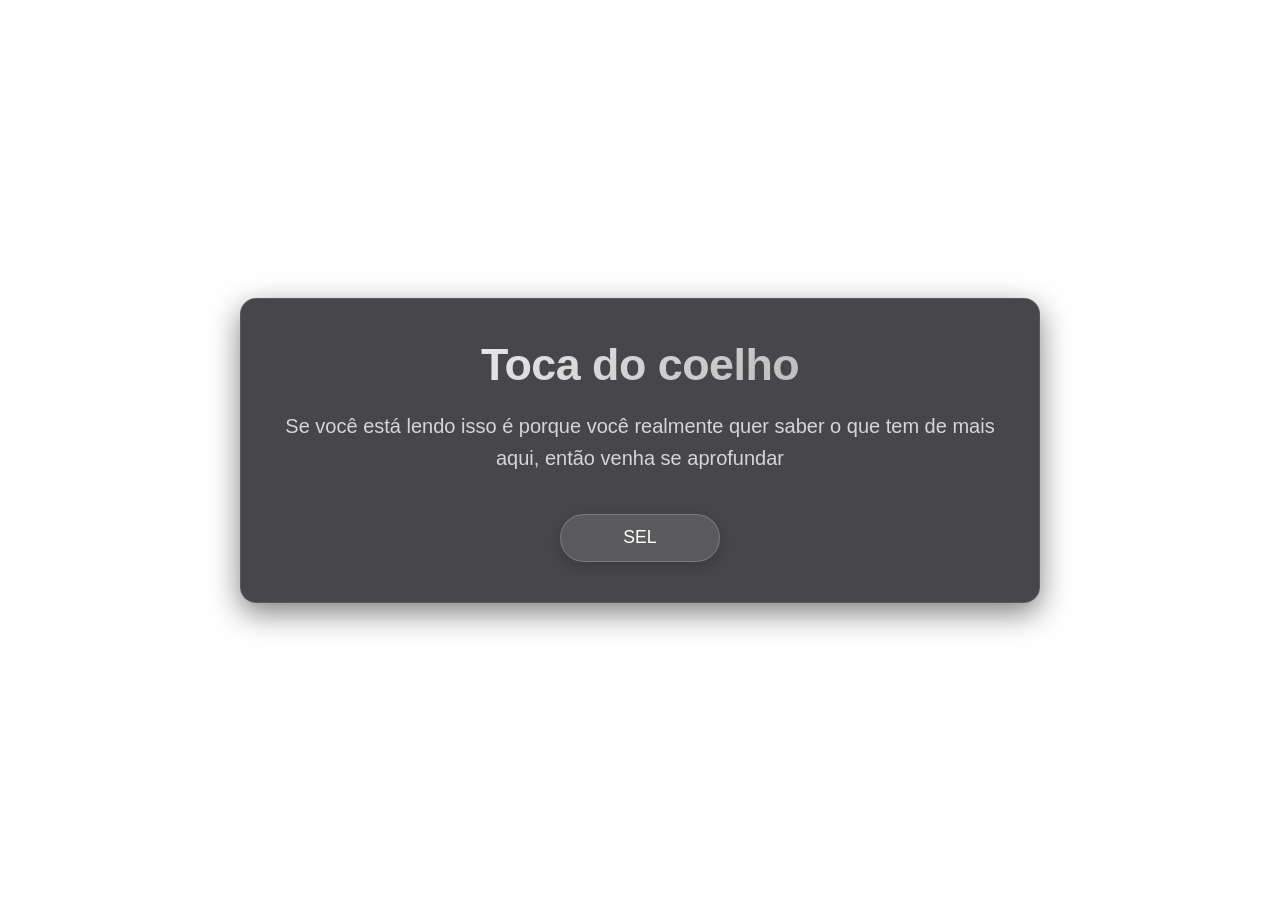
<file: index.html>
<!DOCTYPE html>
<html lang="pt-BR">

<head>
    <meta charset="UTF-8">
    <meta name="viewport" content="width=device-width, initial-scale=1.0">
    <title>🐇 Toca do Coelho</title>
    <link rel="stylesheet" href="style/index.css">
</head>

<body>

    <main>
        <h1>Toca do coelho</h1>

        <h2>Se você está lendo isso é porque você realmente quer saber o que tem de mais aqui, então venha se aprofundar</h2>

        <div class="centralizardiv">
            <nav>
                <a href="sel.html">SEL</a>
            </nav>
        </div>
    </main>

</body>
</html>
</file>
<file: style/index.css>
* {
    box-sizing: border-box;
    margin: 0;
    padding: 0;
}

body {
    min-height: 100vh;
    font-family: "Geist", sans-serif;
    color: #FFFFFF;
    display: flex;
    justify-content: center;
    align-items: center;
    padding: 20px;
    position: relative;
    overflow-x: hidden;
}

body::before {
    content: "";
    position: fixed;
    top: 0;
    left: 0;
    width: 100vw;
    height: 100vh;
    background-image: url(https://wallpapercave.com/wp/wp6600355.jpg);
    background-repeat: no-repeat;
    background-size: cover;
    background-position: center;
    z-index: -1;
}

main {
    max-width: 800px;
    width: 100%;
    text-align: center;
    background-color: rgba(10, 10, 15, 0.75);
    backdrop-filter: blur(12px);
    -webkit-backdrop-filter: blur(12px);
    border: 1px solid rgba(255, 255, 255, 0.1);
    border-radius: 16px;
    padding: 40px 30px;
    box-shadow: 0 10px 30px rgba(0, 0, 0, 0.5);
    animation: fadeInUp 1s cubic-bezier(0.16, 1, 0.3, 1) both;
}

h1 {
    font-size: 2.8rem;
    font-weight: 700;
    margin-bottom: 20px;
    letter-spacing: -0.5px;
    background: linear-gradient(135deg, #ffffff 0%, #a5a5a5 100%);
    -webkit-background-clip: text;
    -webkit-text-fill-color: transparent;
}

h2 {
    font-size: 1.25rem;
    color: #D6D6D6;
    font-weight: 400;
    line-height: 1.6;
    margin-bottom: 40px;
}

.centralizardiv {
    display: flex;
    justify-content: center;
    align-items: center;
}

nav a {
    display: inline-flex;
    align-items: center;
    justify-content: center;
    min-width: 160px;
    min-height: 48px; 
    padding: 12px 32px;
    color: #FFFFFF;
    text-decoration: none;
    font-weight: 500;
    font-size: 1.1rem;
    border-radius: 30px;
    background: rgba(255, 255, 255, 0.1);
    border: 1px solid rgba(255, 255, 255, 0.2);
    box-shadow: 0 4px 15px rgba(0, 0, 0, 0.2);
    transition: all 0.3s cubic-bezier(0.25, 0.8, 0.25, 1);
}

nav a:hover, nav a:focus {
    background: rgba(255, 255, 255, 0.2);
    border-color: rgba(255, 255, 255, 0.4);
    transform: translateY(-2px);
    box-shadow: 0 6px 20px rgba(255, 255, 255, 0.15);
    outline: none;
}

nav a:active {
    transform: translateY(1px);
}

/* animação */
@keyframes fadeInUp {
    from {
        opacity: 0;
        transform: translateY(30px);
    }
    to {
        opacity: 1;
        transform: translateY(0);
    }
}

/* Responsivo */
@media (max-width: 600px) {
    main {
        padding: 30px 20px;
    }
    h1 {
        font-size: 2.2rem;
    }
    h2 {
        font-size: 1.1rem;
    }
}
</file>
